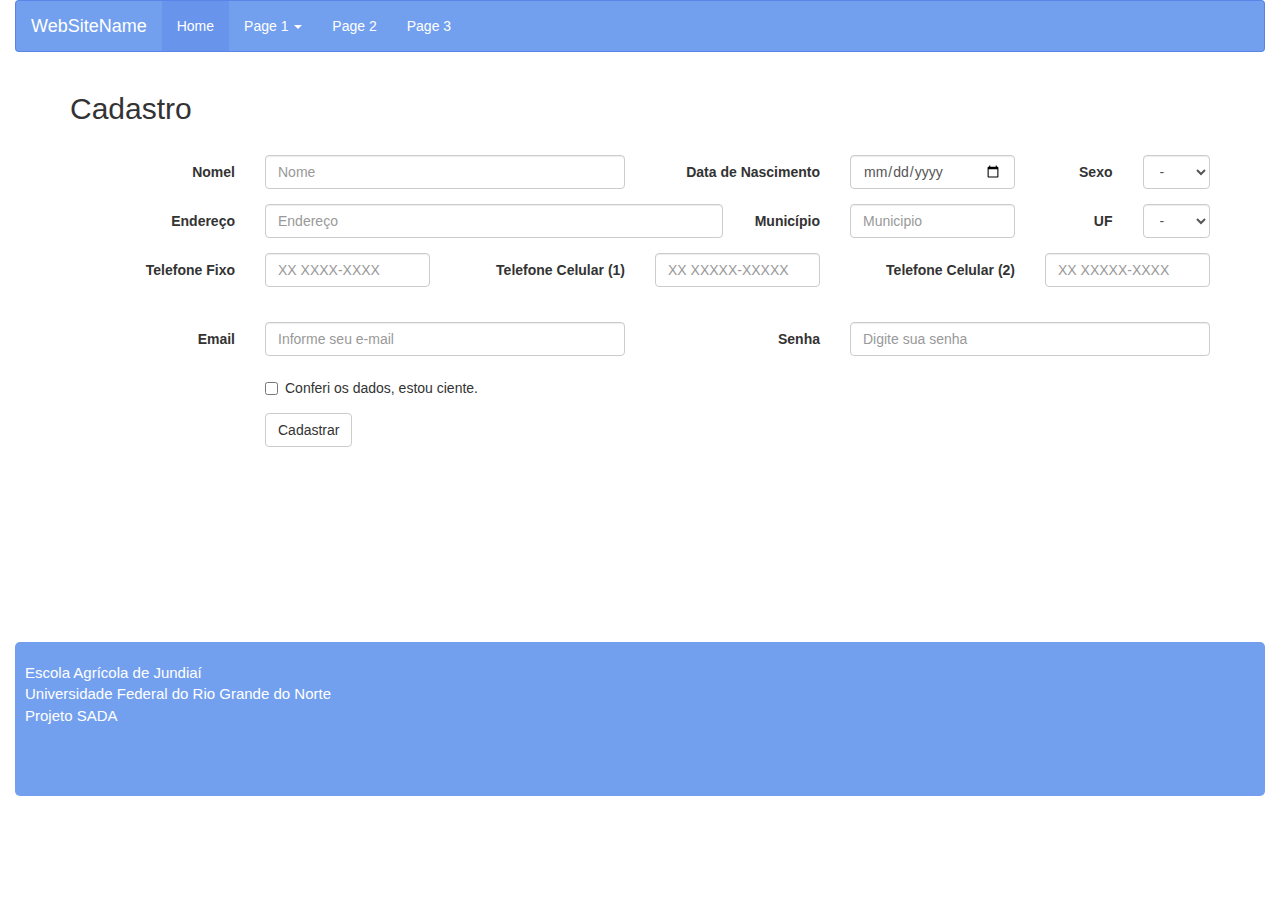
<file: etec homepage/cadastro.html>
<!DOCTYPE html>
<html lang="pt">
<head>
  <meta charset="utf-8">
  <meta http-equiv="X-UA-Compatible" content="IE=edge">
  <meta name="viewport" content="width=device-width, initial-scale=1">
  <!-- The above 3 meta tags *must* come first in the head; any other head content must come *after* these tags -->
  <title>Inscrição eTEC - Modelo</title>

  <!-- Bootstrap -->
  <link href="assets/css/bootstrap.min.css" rel="stylesheet">
  <!-- <link type="text/css" rel="stylesheet" href="assets/materialize/css/materialize.min.css"  media="screen,projection"/> -->
  <link href="assets/css/style.css" rel="stylesheet">


  <!--  Função javascript para criar mascara-->
  <script>
  function mascara(t, mask){
    var i = t.value.length;
    var saida = mask.substring(1,0);
    var texto = mask.substring(i)
    if (texto.substring(0,1) != saida){
      t.value += texto.substring(0,1);
    }
  }
  </script>


  <!-- HTML5 shim and Respond.js for IE8 support of HTML5 elements and media queries -->
  <!-- WARNING: Respond.js doesn't work if you view the page via file:// -->
  <!--[if lt IE 9]>
  <script src="https://oss.maxcdn.com/html5shiv/3.7.2/html5shiv.min.js"></script>
  <script src="https://oss.maxcdn.com/respond/1.4.2/respond.min.js"></script>
  <![endif]-->
</head>
<body>



  <!-- Navbar -->
  <div class="container-fluid">
  <nav class="navbar navbar-inverse">
    <div class="container-fluid">
      <div class="navbar-header">
        <a class="navbar-brand" href="#">WebSiteName</a>
      </div>
      <ul class="nav navbar-nav">
        <li class="active"><a href="#">Home</a></li>
        <li class="dropdown">
          <a class="dropdown-toggle" data-toggle="dropdown" href="#">Page 1
          <span class="caret"></span></a>
          <ul class="dropdown-menu">
            <li><a href="#">Page 1-1</a></li>
            <li><a href="#">Page 1-2</a></li>
            <li><a href="#">Page 1-3</a></li>
          </ul>
        </li>
        <li><a href="#">Page 2</a></li>
        <li><a href="#">Page 3</a></li>
      </ul>
    </div>
  </nav>
</div>
<!--  fim container nav-->
  <!-- Fim do navbar -->


  <div class="container">
    <h2>Cadastro</h2><br>
    <form class="form-horizontal">
      <div class="form-group">
        <label for="inputName" class="col-sm-2 control-label">Nomel</label>
        <div class="col-sm-4">
          <input type="name" class="form-control" id="inputName" placeholder="Nome">
        </div>

        <label for="inputDate" class="col-sm-2 control-label">Data de Nascimento</label>
        <div class="col-sm-2">
          <input type="date" class="form-control" id="inputDate" placeholder="#">
        </div>

        <label for="inputSexo" class="col-sm-1 control-label">Sexo</label>
        <div class="col-sm-1">
          <select class="form-control" id="inputSexo">
          <option>-</option>
          <option>M</option>
          <option>F</option>
        </select>
        </div>

      </div>  <!-- end form-group -->

      <div class="form-group">
        <label for="inputEndereco" class="col-sm-2 control-label">Endereço</label>
        <div class="col-sm-5">
          <input type="adress" class="form-control" id="inputEndereco" placeholder="Endereço">
        </div>

        <label for="inputMunicipio" class="col-sm-1 control-label">Município</label>
        <div class="col-sm-2">
          <input type="municipio" class="form-control" id="inputMunicipio" placeholder="Municipio">
        </div>

        <label for="inputUF" class="col-sm-1 control-label">UF</label>
        <div class="col-sm-1">
          <select class="form-control" id="inputSexo">
          <option>-</option>
          <option>AC</option>
          <option>AL</option>
          <option>AP</option>
          <option>AM</option>
          <option>BA</option>
          <option>CE</option>
          <option>DF</option>
          <option>ES</option>
          <option>GO</option>
          <option>MA</option>
          <option>MT</option>
          <option>MS</option>
          <option>MG</option>
          <option>PA</option>
          <option>PB</option>
          <option>PR</option>
          <option>PE</option>
          <option>PI</option>
          <option>RJ</option>
          <option>RN</option>
          <option>RS</option>
          <option>RO</option>
          <option>RR</option>
          <option>SC</option>
          <option>SP</option>
          <option>SE</option>
          <option>TO</option>
        </select>
        </div>
      </div>  <!-- end form-group -->

      <div class="form-group">
        <label for="inputFoneFixo" class="col-sm-2 control-label">Telefone Fixo</label>
        <div class="col-sm-2">
          <input type="phone" class="form-control" onkeypress="mascara(this, '## ####-####')" maxlength="12" id="inputFoneFixo" placeholder="XX XXXX-XXXX">
        </div>

        <label for="inputFoneCelular1" class="col-sm-2 control-label">Telefone Celular (1)</label>
        <div class="col-sm-2">
          <input type="phone" class="form-control" onkeypress="mascara(this, '## # ####-####')" maxlength="14" id="inputFoneCelular1" placeholder="XX XXXXX-XXXXX">
        </div>

        <label for="inputFoneCelular2" class="col-sm-2 control-label">Telefone Celular (2)</label>
        <div class="col-sm-2">
          <input type="phone" class="form-control" onkeypress="mascara(this, '## # ####-####')" maxlength="14" id="inputFoneCelular2" placeholder="XX XXXXX-XXXX">
        </div>
      </div>  <!-- end form-group -->

      <br>
      <div class="form-group">


        <label for="inputEmail3" class="col-sm-2 control-label">Email</label>
        <div class="col-sm-4">
          <input type="email" class="form-control" id="inputEmail3" placeholder="Informe seu e-mail">
        </div>

        <label for="inputPassword3" class="col-sm-2 control-label">Senha</label>
        <div class="col-sm-4">
          <input type="password" class="form-control" id="inputPassword3" placeholder="Digite sua senha">
        </div>
      </div>
      <div class="form-group">




        <div class="col-sm-offset-2 col-sm-10">
          <div class="checkbox">
            <label>
              <input type="checkbox"> Conferi os dados, estou ciente.
            </label>
          </div>
        </div>
      </div>
      <div class="form-group">
        <div class="col-sm-offset-2 col-sm-10">
          <button type="submit" class="btn btn-default">Cadastrar</button>
        </div>
      </div>
    </form>
  </div> <!--Fim do container-->

  <!-- Inicio do Rodapé  -->
  <div class="container-fluid">
    <div class="rodape">
      <p>
        Escola Agrícola de Jundiaí<br>
        Universidade Federal do Rio Grande do Norte<br>
        Projeto SADA<br>
      </p>
    </div>
  </div>
  <!-- Fim do rodapé -->

  <!-- jQuery (necessary for Bootstrap's JavaScript plugins) -->
  <script src="https://ajax.googleapis.com/ajax/libs/jquery/1.11.3/jquery.min.js"></script>
  <!-- Include all compiled plugins (below), or include individual files as needed -->
  <script src="assets/js/bootstrap.min.js"></script>
  <script type="text/javascript" src="https://code.jquery.com/jquery-2.1.1.min.js"></script>
  <script type="text/javascript" src="assets/materialize/js/materialize.min.js"></script>
</body>
</html>
</file>
<file: etec homepage/assets/css/style.css>
.rodape{
margin-top: 180px;
background-color: #000;
font-size: 15px;
padding-top: 10px;
padding-bottom: 50px;
border-radius: 5px;
background-color: rgba(100,149,237, 0.9);
border-color: rgba(65,105,225, 0.5);
}

.rodape p{
  padding: 10px;
  color: #fff;
}

.navbar-inverse {
  /*background-color: #6495ED; /*Cor do menu (navbar)*/
  background-color: rgba(100,149,237, 0.9);
  /*border-color: #4169E1; /*Cor da borda menu  (navbar)*/
  border-color: rgba(65,105,225, 0.5);
}
.navbar-inverse .navbar-brand {
  color: #fff; /*Cor do nome do site */
}
.navbar-inverse .navbar-brand:hover,
.navbar-inverse .navbar-brand:focus {
  color: #fff;
  background-color: transparent;
}
.navbar-inverse .navbar-text {
  color: #fff;
}
.navbar-inverse .navbar-nav > li > a {
  color: #fff; /*cor dos textos menus navbar */
}
.navbar-inverse .navbar-nav > li > a:hover,
.navbar-inverse .navbar-nav > li > a:focus {
  color: #fff;
  background-color: transparent;
}
.navbar-inverse .navbar-nav > .active > a,
.navbar-inverse .navbar-nav > .active > a:hover,
.navbar-inverse .navbar-nav > .active > a:focus {
  color: #fff;
  /*background-color: #4169E1;*/
  /*Referente ao Link Home, para ficar "ligado" direto*/
  background-color: rgba(65,105,225, 0.2);
}
.navbar-inverse .navbar-nav > .disabled > a,
.navbar-inverse .navbar-nav > .disabled > a:hover,
.navbar-inverse .navbar-nav > .disabled > a:focus {
  color: red;
  background-color: transparent;
}
.navbar-inverse .navbar-toggle {
  border-color: #333;
}
.navbar-inverse .navbar-toggle:hover,
.navbar-inverse .navbar-toggle:focus {
  background-color: #333;
}
.navbar-inverse .navbar-toggle .icon-bar {
  background-color: #fff;
}
.navbar-inverse .navbar-collapse,
.navbar-inverse .navbar-form {
  border-color: #101010;
}
.navbar-inverse .navbar-nav > .open > a,
.navbar-inverse .navbar-nav > .open > a:hover,
.navbar-inverse .navbar-nav > .open > a:focus {
  /* Cores referentes a clickar sobre menu dropdown*/
  color: #fff;
  background-color: rgba(255,255,225, 0.1);
  /*background-color: #080808;*/
}
@media (max-width: 767px) {
  .navbar-inverse .navbar-nav .open .dropdown-menu > .dropdown-header {
    border-color: #080808;
  }
  .navbar-inverse .navbar-nav .open .dropdown-menu .divider {
    background-color: #080808;
  }
  .navbar-inverse .navbar-nav .open .dropdown-menu > li > a {
    color: #9d9d9d;
  }
  .navbar-inverse .navbar-nav .open .dropdown-menu > li > a:hover,
  .navbar-inverse .navbar-nav .open .dropdown-menu > li > a:focus {
    color: #fff;
    background-color: transparent;
  }
  .navbar-inverse .navbar-nav .open .dropdown-menu > .active > a,
  .navbar-inverse .navbar-nav .open .dropdown-menu > .active > a:hover,
  .navbar-inverse .navbar-nav .open .dropdown-menu > .active > a:focus {
    color: #fff;
    background-color: #080808;
  }
  .navbar-inverse .navbar-nav .open .dropdown-menu > .disabled > a,
  .navbar-inverse .navbar-nav .open .dropdown-menu > .disabled > a:hover,
  .navbar-inverse .navbar-nav .open .dropdown-menu > .disabled > a:focus {
    color: #444;
    background-color: transparent;
  }
}
.navbar-inverse .navbar-link {
  color: #9d9d9d;
}
.navbar-inverse .navbar-link:hover {
  color: #fff;
}
.navbar-inverse .btn-link {
  color: #9d9d9d;
}
.navbar-inverse .btn-link:hover,
.navbar-inverse .btn-link:focus {
  color: #fff;
}
.navbar-inverse .btn-link[disabled]:hover,
fieldset[disabled] .navbar-inverse .btn-link:hover,
.navbar-inverse .btn-link[disabled]:focus,
fieldset[disabled] .navbar-inverse .btn-link:focus {
  color: #444;
}
</file>
